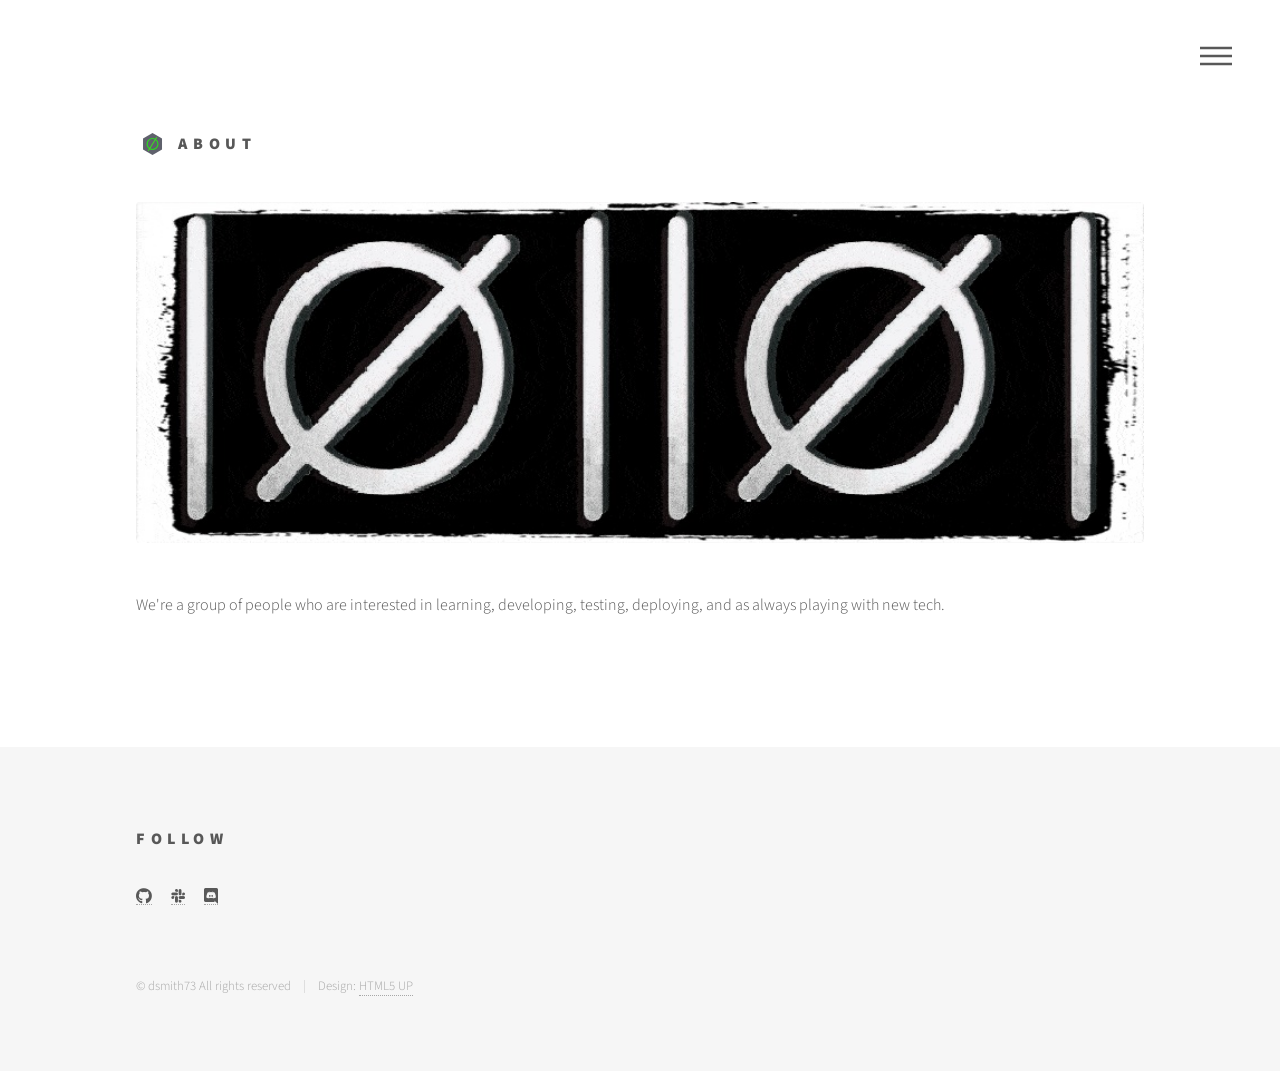
<file: about.html>
<!DOCTYPE HTML>
<!--
	Phantom by HTML5 UP
	html5up.net | @ajlkn
	Free for personal and commercial use under the CCA 3.0 license (html5up.net/license)
-->
<html>
	<head>
		<title>About 101101</title>
		<meta charset="utf-8" />
		<meta name="viewport" content="width=device-width, initial-scale=1, user-scalable=no" />
		<link rel="stylesheet" href="assets/css/main.css" />
		<noscript><link rel="stylesheet" href="assets/css/noscript.css" /></noscript>
	</head>
	<body class="is-preload">
		<!-- Wrapper -->
			<div id="wrapper">

				<!-- Header -->
					<header id="header">
						<div class="inner">

							<!-- Logo -->
								<a href="index.html" class="logo">
									<span class="symbol"><img src="images/nu11.svg" alt="" /></span><span class="title">About</span>
								</a>

							<!-- Nav -->
								<nav>
									<ul>
										<li><a href="#menu">Menu</a></li>
									</ul>
								</nav>

						</div>
					</header>

				<!-- Menu -->
					<nav id="menu">
						<h2>Menu</h2>
						<ul>
							<li><a href="index.html">Home</a></li>
							<!-- 
							<li><a href="generic.html">Ipsum veroeros</a></li>
							<li><a href="generic.html">Tempus etiam</a></li>
							<li><a href="generic.html">Consequat dolor</a></li>
							<li><a href="elements.html">Elements</a></li>
							-->
						</ul>
					</nav>

				<!-- Main -->
					<div id="main">
						<div class="inner">
							<span class="image main"><img src="images/null-banner.jpg" alt="" /></span>
							<p>We're a group of people who are interested in learning, developing, testing, deploying, and as always playing with new tech.</p>
							<p></p>
							<p></p>
						</div>
					</div>

				<!-- Footer -->
				<footer id="footer"> 
						
					<div class="inner">
						<section>
							<h3>Follow</h3>
							<ul class="icons">
								<!-- 
								<li><a href="#" class="icon brands style2 fa-twitter"><span class="label">Twitter</span></a></li>
								<li><a href="#" class="icon brands style2 fa-facebook-f"><span class="label">Facebook</span></a></li>
								<li><a href="#" class="icon brands style2 fa-instagram"><span class="label">Instagram</span></a></li>
								<li><a href="#" class="icon brands style2 fa-dribbble"><span class="label">Dribbble</span></a></li>
								-->
								<li><a href="https://github.com/101101" class="fab fa-github"></a></li>
								<li><a href="https://join.slack.com/t/101101workspace/shared_invite/zt-eyngfj2o-zWnBAo3JXcXSu~nEudvXgQ" class="fab fa-slack" size="5x"></a></li>
								<li><a href="https://discord.gg/RmzVNzx" class="fab fa-discord" size="5x"></a></li>
							</ul>
						</section>
						<ul class="copyright">
							<li>&copy; dsmith73 All rights reserved</li><li>Design: <a href="http://html5up.net">HTML5 UP</a></li>
						</ul>
					</div>
				
				</footer>

			</div>

		<!-- Scripts -->
			<script src="assets/js/jquery.min.js"></script>
			<script src="assets/js/browser.min.js"></script>
			<script src="assets/js/breakpoints.min.js"></script>
			<script src="assets/js/util.js"></script>
			<script src="assets/js/main.js"></script>

	</body>
</html>
</file>
<file: assets/css/noscript.css>
/* Tiles */

	body.is-preload .tiles article {
		-moz-transform: none;
		-webkit-transform: none;
		-ms-transform: none;
		transform: none;
		opacity: 1;
	}
</file>
<file: assets/css/main.css>
@import url(fontawesome-all.min.css);
@import url("https://fonts.googleapis.com/css?family=Source+Sans+Pro:300,700,900");



html, body, div, span, applet, object,
iframe, h1, h2, h3, h4, h5, h6, p, blockquote,
pre, a, abbr, acronym, address, big, cite,
code, del, dfn, em, img, ins, kbd, q, s, samp,
small, strike, strong, sub, sup, tt, var, b,
u, i, center, dl, dt, dd, ol, ul, li, fieldset,
form, label, legend, table, caption, tbody,
tfoot, thead, tr, th, td, article, aside,
canvas, details, embed, figure, figcaption,
footer, header, hgroup, menu, nav, output, ruby,
section, summary, time, mark, audio, video {
	margin: 0;
	padding: 0;
	border: 0;
	font-size: 100%;
	font: inherit;
	vertical-align: baseline;}

article, aside, details, figcaption, figure,
footer, header, hgroup, menu, nav, section {
	display: block;}

body {
	line-height: 1;
}

ol, ul {
	list-style: none;
}

blockquote, q {
	quotes: none;
}

	blockquote:before, blockquote:after, q:before, q:after {
		content: '';
		content: none;
	}

table {
	border-collapse: collapse;
	border-spacing: 0;
}

body {
	-webkit-text-size-adjust: none;
}

mark {
	background-color: transparent;
	color: inherit;
}

input::-moz-focus-inner {
	border: 0;
	padding: 0;
}

input, select, textarea {
	-moz-appearance: none;
	-webkit-appearance: none;
	-ms-appearance: none;
	appearance: none;
}

/* Basic */

	@-ms-viewport {
		width: device-width;
	}

	body {
		-ms-overflow-style: scrollbar;
	}

	@media screen and (max-width: 480px) {

		html, body {
			min-width: 320px;
		}

	}

	html {
		box-sizing: border-box;
	}

	*, *:before, *:after {
		box-sizing: inherit;
	}

	body {
		background: #ffffff;
	}

		body.is-preload *, body.is-preload *:before, body.is-preload *:after {
			-moz-animation: none !important;
			-webkit-animation: none !important;
			-ms-animation: none !important;
			animation: none !important;
			-moz-transition: none !important;
			-webkit-transition: none !important;
			-ms-transition: none !important;
			transition: none !important;
		}

/* Type */

	body, input, select, textarea {
		color: #585858;
		font-family: "Source Sans Pro", Helvetica, sans-serif;
		font-size: 16pt;
		font-weight: 300;
		line-height: 1.75;
	}

		@media screen and (max-width: 1680px) {

			body, input, select, textarea {
				font-size: 14pt;
			}

		}

		@media screen and (max-width: 1280px) {

			body, input, select, textarea {
				font-size: 12pt;
			}

		}

	a {
		-moz-transition: border-bottom-color 0.2s ease, color 0.2s ease;
		-webkit-transition: border-bottom-color 0.2s ease, color 0.2s ease;
		-ms-transition: border-bottom-color 0.2s ease, color 0.2s ease;
		transition: border-bottom-color 0.2s ease, color 0.2s ease;
		text-decoration: none;
		color: #585858;
		border-bottom: dotted 1px rgba(88, 88, 88, 0.5);
	}

		a:hover {
			border-bottom-color: transparent;
			color: #f2849e !important;
		}

	strong, b {
		font-weight: 900;
	}

	em, i {
		font-style: italic;
	}

	p {
		margin: 0 0 2em 0;
	}

	h1 {
		font-size: 2.75em;
		font-weight: 700;
		line-height: 1.3;
		margin: 0 0 1em 0;
		letter-spacing: -0.035em;
	}

		h1 a {
			color: inherit;
		}

		@media screen and (max-width: 736px) {

			h1 {
				font-size: 2em;
				margin: 0 0 1em 0;
			}

		}

		@media screen and (max-width: 360px) {

			h1 {
				font-size: 1.75em;
			}

		}

	h2, h3, h4, h5, h6 {
		font-weight: 900;
		line-height: 1.5;
		margin: 0 0 2em 0;
		text-transform: uppercase;
		letter-spacing: 0.35em;
	}

		h2 a, h3 a, h4 a, h5 a, h6 a {
			color: inherit;
		}

	h2 {
		font-size: 1.1em;
	}

	h3 {
		font-size: 1em;
	}

	h4 {
		font-size: 0.8em;
	}

	h5 {
		font-size: 0.8em;
	}

	h6 {
		font-size: 0.8em;
	}

	@media screen and (max-width: 980px) {

		h1 br, h2 br, h3 br, h4 br, h5 br, h6 br {
			display: none;
		}

	}

	@media screen and (max-width: 736px) {

		h2 {
			font-size: 1em;
		}

		h3 {
			font-size: 0.8em;
		}

	}

	sub {
		font-size: 0.8em;
		position: relative;
		top: 0.5em;
	}

	sup {
		font-size: 0.8em;
		position: relative;
		top: -0.5em;
	}

	blockquote {
		border-left: solid 4px #c9c9c9;
		font-style: italic;
		margin: 0 0 2em 0;
		padding: 0.5em 0 0.5em 2em;
	}

	code {
		background: rgba(144, 144, 144, 0.075);
		border-radius: 4px;
		border: solid 1px #c9c9c9;
		font-family: "Courier New", monospace;
		font-size: 0.9em;
		margin: 0 0.25em;
		padding: 0.25em 0.65em;
	}

	pre {
		-webkit-overflow-scrolling: touch;
		font-family: "Courier New", monospace;
		font-size: 0.9em;
		margin: 0 0 2em 0;
	}

		pre code {
			display: block;
			line-height: 1.75;
			padding: 1em 1.5em;
			overflow-x: auto;
		}

	hr {
		border: 0;
		border-bottom: solid 1px #c9c9c9;
		margin: 2em 0;
	}

		hr.major {
			margin: 3em 0;
		}

	.align-left {
		text-align: left;
	}

	.align-center {
		text-align: center;
	}

	.align-right {
		text-align: right;
	}

/* Row */

	.row {
		display: flex;
		flex-wrap: wrap;
		box-sizing: border-box;
		align-items: stretch;
	}

		.row > * {
			box-sizing: border-box;
		}

		.row.gtr-uniform > * > :last-child {
			margin-bottom: 0;
		}

		.row.aln-left {
			justify-content: flex-start;
		}

		.row.aln-center {
			justify-content: center;
		}

		.row.aln-right {
			justify-content: flex-end;
		}

		.row.aln-top {
			align-items: flex-start;
		}

		.row.aln-middle {
			align-items: center;
		}

		.row.aln-bottom {
			align-items: flex-end;
		}

		.row > .imp {
			order: -1;
		}

		.row > .col-1 {
			width: 8.33333%;
		}

		.row > .off-1 {
			margin-left: 8.33333%;
		}

		.row > .col-2 {
			width: 16.66667%;
		}

		.row > .off-2 {
			margin-left: 16.66667%;
		}

		.row > .col-3 {
			width: 25%;
		}

		.row > .off-3 {
			margin-left: 25%;
		}

		.row > .col-4 {
			width: 33.33333%;
		}

		.row > .off-4 {
			margin-left: 33.33333%;
		}

		.row > .col-5 {
			width: 41.66667%;
		}

		.row > .off-5 {
			margin-left: 41.66667%;
		}

		.row > .col-6 {
			width: 50%;
		}

		.row > .off-6 {
			margin-left: 50%;
		}

		.row > .col-7 {
			width: 58.33333%;
		}

		.row > .off-7 {
			margin-left: 58.33333%;
		}

		.row > .col-8 {
			width: 66.66667%;
		}

		.row > .off-8 {
			margin-left: 66.66667%;
		}

		.row > .col-9 {
			width: 75%;
		}

		.row > .off-9 {
			margin-left: 75%;
		}

		.row > .col-10 {
			width: 83.33333%;
		}

		.row > .off-10 {
			margin-left: 83.33333%;
		}

		.row > .col-11 {
			width: 91.66667%;
		}

		.row > .off-11 {
			margin-left: 91.66667%;
		}

		.row > .col-12 {
			width: 100%;
		}

		.row > .off-12 {
			margin-left: 100%;
		}

		.row.gtr-0 {
			margin-top: 0;
			margin-left: 0em;
		}

			.row.gtr-0 > * {
				padding: 0 0 0 0em;
			}

			.row.gtr-0.gtr-uniform {
				margin-top: 0em;
			}

				.row.gtr-0.gtr-uniform > * {
					padding-top: 0em;
				}

		.row.gtr-25 {
			margin-top: 0;
			margin-left: -0.5em;
		}

			.row.gtr-25 > * {
				padding: 0 0 0 0.5em;
			}

			.row.gtr-25.gtr-uniform {
				margin-top: -0.5em;
			}

				.row.gtr-25.gtr-uniform > * {
					padding-top: 0.5em;
				}

		.row.gtr-50 {
			margin-top: 0;
			margin-left: -1em;
		}

			.row.gtr-50 > * {
				padding: 0 0 0 1em;
			}

			.row.gtr-50.gtr-uniform {
				margin-top: -1em;
			}

				.row.gtr-50.gtr-uniform > * {
					padding-top: 1em;
				}

		.row {
			margin-top: 0;
			margin-left: -2em;
		}

			.row > * {
				padding: 0 0 0 2em;
			}

			.row.gtr-uniform {
				margin-top: -2em;
			}

				.row.gtr-uniform > * {
					padding-top: 2em;
				}

		.row.gtr-150 {
			margin-top: 0;
			margin-left: -3em;
		}

			.row.gtr-150 > * {
				padding: 0 0 0 3em;
			}

			.row.gtr-150.gtr-uniform {
				margin-top: -3em;
			}

				.row.gtr-150.gtr-uniform > * {
					padding-top: 3em;
				}

		.row.gtr-200 {
			margin-top: 0;
			margin-left: -4em;
		}

			.row.gtr-200 > * {
				padding: 0 0 0 4em;
			}

			.row.gtr-200.gtr-uniform {
				margin-top: -4em;
			}

				.row.gtr-200.gtr-uniform > * {
					padding-top: 4em;
				}

		@media screen and (max-width: 1680px) {

			.row {
				display: flex;
				flex-wrap: wrap;
				box-sizing: border-box;
				align-items: stretch;
			}

				.row > * {
					box-sizing: border-box;
				}

				.row.gtr-uniform > * > :last-child {
					margin-bottom: 0;
				}

				.row.aln-left {
					justify-content: flex-start;
				}

				.row.aln-center {
					justify-content: center;
				}

				.row.aln-right {
					justify-content: flex-end;
				}

				.row.aln-top {
					align-items: flex-start;
				}

				.row.aln-middle {
					align-items: center;
				}

				.row.aln-bottom {
					align-items: flex-end;
				}

				.row > .imp-xlarge {
					order: -1;
				}

				.row > .col-1-xlarge {
					width: 8.33333%;
				}

				.row > .off-1-xlarge {
					margin-left: 8.33333%;
				}

				.row > .col-2-xlarge {
					width: 16.66667%;
				}

				.row > .off-2-xlarge {
					margin-left: 16.66667%;
				}

				.row > .col-3-xlarge {
					width: 25%;
				}

				.row > .off-3-xlarge {
					margin-left: 25%;
				}

				.row > .col-4-xlarge {
					width: 33.33333%;
				}

				.row > .off-4-xlarge {
					margin-left: 33.33333%;
				}

				.row > .col-5-xlarge {
					width: 41.66667%;
				}

				.row > .off-5-xlarge {
					margin-left: 41.66667%;
				}

				.row > .col-6-xlarge {
					width: 50%;
				}

				.row > .off-6-xlarge {
					margin-left: 50%;
				}

				.row > .col-7-xlarge {
					width: 58.33333%;
				}

				.row > .off-7-xlarge {
					margin-left: 58.33333%;
				}

				.row > .col-8-xlarge {
					width: 66.66667%;
				}

				.row > .off-8-xlarge {
					margin-left: 66.66667%;
				}

				.row > .col-9-xlarge {
					width: 75%;
				}

				.row > .off-9-xlarge {
					margin-left: 75%;
				}

				.row > .col-10-xlarge {
					width: 83.33333%;
				}

				.row > .off-10-xlarge {
					margin-left: 83.33333%;
				}

				.row > .col-11-xlarge {
					width: 91.66667%;
				}

				.row > .off-11-xlarge {
					margin-left: 91.66667%;
				}

				.row > .col-12-xlarge {
					width: 100%;
				}

				.row > .off-12-xlarge {
					margin-left: 100%;
				}

				.row.gtr-0 {
					margin-top: 0;
					margin-left: 0em;
				}

					.row.gtr-0 > * {
						padding: 0 0 0 0em;
					}

					.row.gtr-0.gtr-uniform {
						margin-top: 0em;
					}

						.row.gtr-0.gtr-uniform > * {
							padding-top: 0em;
						}

				.row.gtr-25 {
					margin-top: 0;
					margin-left: -0.5em;
				}

					.row.gtr-25 > * {
						padding: 0 0 0 0.5em;
					}

					.row.gtr-25.gtr-uniform {
						margin-top: -0.5em;
					}

						.row.gtr-25.gtr-uniform > * {
							padding-top: 0.5em;
						}

				.row.gtr-50 {
					margin-top: 0;
					margin-left: -1em;
				}

					.row.gtr-50 > * {
						padding: 0 0 0 1em;
					}

					.row.gtr-50.gtr-uniform {
						margin-top: -1em;
					}

						.row.gtr-50.gtr-uniform > * {
							padding-top: 1em;
						}

				.row {
					margin-top: 0;
					margin-left: -2em;
				}

					.row > * {
						padding: 0 0 0 2em;
					}

					.row.gtr-uniform {
						margin-top: -2em;
					}

						.row.gtr-uniform > * {
							padding-top: 2em;
						}

				.row.gtr-150 {
					margin-top: 0;
					margin-left: -3em;
				}

					.row.gtr-150 > * {
						padding: 0 0 0 3em;
					}

					.row.gtr-150.gtr-uniform {
						margin-top: -3em;
					}

						.row.gtr-150.gtr-uniform > * {
							padding-top: 3em;
						}

				.row.gtr-200 {
					margin-top: 0;
					margin-left: -4em;
				}

					.row.gtr-200 > * {
						padding: 0 0 0 4em;
					}

					.row.gtr-200.gtr-uniform {
						margin-top: -4em;
					}

						.row.gtr-200.gtr-uniform > * {
							padding-top: 4em;
						}

		}

		@media screen and (max-width: 1280px) {

			.row {
				display: flex;
				flex-wrap: wrap;
				box-sizing: border-box;
				align-items: stretch;
			}

				.row > * {
					box-sizing: border-box;
				}

				.row.gtr-uniform > * > :last-child {
					margin-bottom: 0;
				}

				.row.aln-left {
					justify-content: flex-start;
				}

				.row.aln-center {
					justify-content: center;
				}

				.row.aln-right {
					justify-content: flex-end;
				}

				.row.aln-top {
					align-items: flex-start;
				}

				.row.aln-middle {
					align-items: center;
				}

				.row.aln-bottom {
					align-items: flex-end;
				}

				.row > .imp-large {
					order: -1;
				}

				.row > .col-1-large {
					width: 8.33333%;
				}

				.row > .off-1-large {
					margin-left: 8.33333%;
				}

				.row > .col-2-large {
					width: 16.66667%;
				}

				.row > .off-2-large {
					margin-left: 16.66667%;
				}

				.row > .col-3-large {
					width: 25%;
				}

				.row > .off-3-large {
					margin-left: 25%;
				}

				.row > .col-4-large {
					width: 33.33333%;
				}

				.row > .off-4-large {
					margin-left: 33.33333%;
				}

				.row > .col-5-large {
					width: 41.66667%;
				}

				.row > .off-5-large {
					margin-left: 41.66667%;
				}

				.row > .col-6-large {
					width: 50%;
				}

				.row > .off-6-large {
					margin-left: 50%;
				}

				.row > .col-7-large {
					width: 58.33333%;
				}

				.row > .off-7-large {
					margin-left: 58.33333%;
				}

				.row > .col-8-large {
					width: 66.66667%;
				}

				.row > .off-8-large {
					margin-left: 66.66667%;
				}

				.row > .col-9-large {
					width: 75%;
				}

				.row > .off-9-large {
					margin-left: 75%;
				}

				.row > .col-10-large {
					width: 83.33333%;
				}

				.row > .off-10-large {
					margin-left: 83.33333%;
				}

				.row > .col-11-large {
					width: 91.66667%;
				}

				.row > .off-11-large {
					margin-left: 91.66667%;
				}

				.row > .col-12-large {
					width: 100%;
				}

				.row > .off-12-large {
					margin-left: 100%;
				}

				.row.gtr-0 {
					margin-top: 0;
					margin-left: 0em;
				}

					.row.gtr-0 > * {
						padding: 0 0 0 0em;
					}

					.row.gtr-0.gtr-uniform {
						margin-top: 0em;
					}

						.row.gtr-0.gtr-uniform > * {
							padding-top: 0em;
						}

				.row.gtr-25 {
					margin-top: 0;
					margin-left: -0.5em;
				}

					.row.gtr-25 > * {
						padding: 0 0 0 0.5em;
					}

					.row.gtr-25.gtr-uniform {
						margin-top: -0.5em;
					}

						.row.gtr-25.gtr-uniform > * {
							padding-top: 0.5em;
						}

				.row.gtr-50 {
					margin-top: 0;
					margin-left: -1em;
				}

					.row.gtr-50 > * {
						padding: 0 0 0 1em;
					}

					.row.gtr-50.gtr-uniform {
						margin-top: -1em;
					}

						.row.gtr-50.gtr-uniform > * {
							padding-top: 1em;
						}

				.row {
					margin-top: 0;
					margin-left: -2em;
				}

					.row > * {
						padding: 0 0 0 2em;
					}

					.row.gtr-uniform {
						margin-top: -2em;
					}

						.row.gtr-uniform > * {
							padding-top: 2em;
						}

				.row.gtr-150 {
					margin-top: 0;
					margin-left: -3em;
				}

					.row.gtr-150 > * {
						padding: 0 0 0 3em;
					}

					.row.gtr-150.gtr-uniform {
						margin-top: -3em;
					}

						.row.gtr-150.gtr-uniform > * {
							padding-top: 3em;
						}

				.row.gtr-200 {
					margin-top: 0;
					margin-left: -4em;
				}

					.row.gtr-200 > * {
						padding: 0 0 0 4em;
					}

					.row.gtr-200.gtr-uniform {
						margin-top: -4em;
					}

						.row.gtr-200.gtr-uniform > * {
							padding-top: 4em;
						}

		}

		@media screen and (max-width: 980px) {

			.row {
				display: flex;
				flex-wrap: wrap;
				box-sizing: border-box;
				align-items: stretch;
			}

				.row > * {
					box-sizing: border-box;
				}

				.row.gtr-uniform > * > :last-child {
					margin-bottom: 0;
				}

				.row.aln-left {
					justify-content: flex-start;
				}

				.row.aln-center {
					justify-content: center;
				}

				.row.aln-right {
					justify-content: flex-end;
				}

				.row.aln-top {
					align-items: flex-start;
				}

				.row.aln-middle {
					align-items: center;
				}

				.row.aln-bottom {
					align-items: flex-end;
				}

				.row > .imp-medium {
					order: -1;
				}

				.row > .col-1-medium {
					width: 8.33333%;
				}

				.row > .off-1-medium {
					margin-left: 8.33333%;
				}

				.row > .col-2-medium {
					width: 16.66667%;
				}

				.row > .off-2-medium {
					margin-left: 16.66667%;
				}

				.row > .col-3-medium {
					width: 25%;
				}

				.row > .off-3-medium {
					margin-left: 25%;
				}

				.row > .col-4-medium {
					width: 33.33333%;
				}

				.row > .off-4-medium {
					margin-left: 33.33333%;
				}

				.row > .col-5-medium {
					width: 41.66667%;
				}

				.row > .off-5-medium {
					margin-left: 41.66667%;
				}

				.row > .col-6-medium {
					width: 50%;
				}

				.row > .off-6-medium {
					margin-left: 50%;
				}

				.row > .col-7-medium {
					width: 58.33333%;
				}

				.row > .off-7-medium {
					margin-left: 58.33333%;
				}

				.row > .col-8-medium {
					width: 66.66667%;
				}

				.row > .off-8-medium {
					margin-left: 66.66667%;
				}

				.row > .col-9-medium {
					width: 75%;
				}

				.row > .off-9-medium {
					margin-left: 75%;
				}

				.row > .col-10-medium {
					width: 83.33333%;
				}

				.row > .off-10-medium {
					margin-left: 83.33333%;
				}

				.row > .col-11-medium {
					width: 91.66667%;
				}

				.row > .off-11-medium {
					margin-left: 91.66667%;
				}

				.row > .col-12-medium {
					width: 100%;
				}

				.row > .off-12-medium {
					margin-left: 100%;
				}

				.row.gtr-0 {
					margin-top: 0;
					margin-left: 0em;
				}

					.row.gtr-0 > * {
						padding: 0 0 0 0em;
					}

					.row.gtr-0.gtr-uniform {
						margin-top: 0em;
					}

						.row.gtr-0.gtr-uniform > * {
							padding-top: 0em;
						}

				.row.gtr-25 {
					margin-top: 0;
					margin-left: -0.375em;
				}

					.row.gtr-25 > * {
						padding: 0 0 0 0.375em;
					}

					.row.gtr-25.gtr-uniform {
						margin-top: -0.375em;
					}

						.row.gtr-25.gtr-uniform > * {
							padding-top: 0.375em;
						}

				.row.gtr-50 {
					margin-top: 0;
					margin-left: -0.75em;
				}

					.row.gtr-50 > * {
						padding: 0 0 0 0.75em;
					}

					.row.gtr-50.gtr-uniform {
						margin-top: -0.75em;
					}

						.row.gtr-50.gtr-uniform > * {
							padding-top: 0.75em;
						}

				.row {
					margin-top: 0;
					margin-left: -1.5em;
				}

					.row > * {
						padding: 0 0 0 1.5em;
					}

					.row.gtr-uniform {
						margin-top: -1.5em;
					}

						.row.gtr-uniform > * {
							padding-top: 1.5em;
						}

				.row.gtr-150 {
					margin-top: 0;
					margin-left: -2.25em;
				}

					.row.gtr-150 > * {
						padding: 0 0 0 2.25em;
					}

					.row.gtr-150.gtr-uniform {
						margin-top: -2.25em;
					}

						.row.gtr-150.gtr-uniform > * {
							padding-top: 2.25em;
						}

				.row.gtr-200 {
					margin-top: 0;
					margin-left: -3em;
				}

					.row.gtr-200 > * {
						padding: 0 0 0 3em;
					}

					.row.gtr-200.gtr-uniform {
						margin-top: -3em;
					}

						.row.gtr-200.gtr-uniform > * {
							padding-top: 3em;
						}

		}

		@media screen and (max-width: 736px) {

			.row {
				display: flex;
				flex-wrap: wrap;
				box-sizing: border-box;
				align-items: stretch;
			}

				.row > * {
					box-sizing: border-box;
				}

				.row.gtr-uniform > * > :last-child {
					margin-bottom: 0;
				}

				.row.aln-left {
					justify-content: flex-start;
				}

				.row.aln-center {
					justify-content: center;
				}

				.row.aln-right {
					justify-content: flex-end;
				}

				.row.aln-top {
					align-items: flex-start;
				}

				.row.aln-middle {
					align-items: center;
				}

				.row.aln-bottom {
					align-items: flex-end;
				}

				.row > .imp-small {
					order: -1;
				}

				.row > .col-1-small {
					width: 8.33333%;
				}

				.row > .off-1-small {
					margin-left: 8.33333%;
				}

				.row > .col-2-small {
					width: 16.66667%;
				}

				.row > .off-2-small {
					margin-left: 16.66667%;
				}

				.row > .col-3-small {
					width: 25%;
				}

				.row > .off-3-small {
					margin-left: 25%;
				}

				.row > .col-4-small {
					width: 33.33333%;
				}

				.row > .off-4-small {
					margin-left: 33.33333%;
				}

				.row > .col-5-small {
					width: 41.66667%;
				}

				.row > .off-5-small {
					margin-left: 41.66667%;
				}

				.row > .col-6-small {
					width: 50%;
				}

				.row > .off-6-small {
					margin-left: 50%;
				}

				.row > .col-7-small {
					width: 58.33333%;
				}

				.row > .off-7-small {
					margin-left: 58.33333%;
				}

				.row > .col-8-small {
					width: 66.66667%;
				}

				.row > .off-8-small {
					margin-left: 66.66667%;
				}

				.row > .col-9-small {
					width: 75%;
				}

				.row > .off-9-small {
					margin-left: 75%;
				}

				.row > .col-10-small {
					width: 83.33333%;
				}

				.row > .off-10-small {
					margin-left: 83.33333%;
				}

				.row > .col-11-small {
					width: 91.66667%;
				}

				.row > .off-11-small {
					margin-left: 91.66667%;
				}

				.row > .col-12-small {
					width: 100%;
				}

				.row > .off-12-small {
					margin-left: 100%;
				}

				.row.gtr-0 {
					margin-top: 0;
					margin-left: 0em;
				}

					.row.gtr-0 > * {
						padding: 0 0 0 0em;
					}

					.row.gtr-0.gtr-uniform {
						margin-top: 0em;
					}

						.row.gtr-0.gtr-uniform > * {
							padding-top: 0em;
						}

				.row.gtr-25 {
					margin-top: 0;
					margin-left: -0.25em;
				}

					.row.gtr-25 > * {
						padding: 0 0 0 0.25em;
					}

					.row.gtr-25.gtr-uniform {
						margin-top: -0.25em;
					}

						.row.gtr-25.gtr-uniform > * {
							padding-top: 0.25em;
						}

				.row.gtr-50 {
					margin-top: 0;
					margin-left: -0.5em;
				}

					.row.gtr-50 > * {
						padding: 0 0 0 0.5em;
					}

					.row.gtr-50.gtr-uniform {
						margin-top: -0.5em;
					}

						.row.gtr-50.gtr-uniform > * {
							padding-top: 0.5em;
						}

				.row {
					margin-top: 0;
					margin-left: -1em;
				}

					.row > * {
						padding: 0 0 0 1em;
					}

					.row.gtr-uniform {
						margin-top: -1em;
					}

						.row.gtr-uniform > * {
							padding-top: 1em;
						}

				.row.gtr-150 {
					margin-top: 0;
					margin-left: -1.5em;
				}

					.row.gtr-150 > * {
						padding: 0 0 0 1.5em;
					}

					.row.gtr-150.gtr-uniform {
						margin-top: -1.5em;
					}

						.row.gtr-150.gtr-uniform > * {
							padding-top: 1.5em;
						}

				.row.gtr-200 {
					margin-top: 0;
					margin-left: -2em;
				}

					.row.gtr-200 > * {
						padding: 0 0 0 2em;
					}

					.row.gtr-200.gtr-uniform {
						margin-top: -2em;
					}

						.row.gtr-200.gtr-uniform > * {
							padding-top: 2em;
						}

		}

		@media screen and (max-width: 480px) {

			.row {
				display: flex;
				flex-wrap: wrap;
				box-sizing: border-box;
				align-items: stretch;
			}

				.row > * {
					box-sizing: border-box;
				}

				.row.gtr-uniform > * > :last-child {
					margin-bottom: 0;
				}

				.row.aln-left {
					justify-content: flex-start;
				}

				.row.aln-center {
					justify-content: center;
				}

				.row.aln-right {
					justify-content: flex-end;
				}

				.row.aln-top {
					align-items: flex-start;
				}

				.row.aln-middle {
					align-items: center;
				}

				.row.aln-bottom {
					align-items: flex-end;
				}

				.row > .imp-xsmall {
					order: -1;
				}

				.row > .col-1-xsmall {
					width: 8.33333%;
				}

				.row > .off-1-xsmall {
					margin-left: 8.33333%;
				}

				.row > .col-2-xsmall {
					width: 16.66667%;
				}

				.row > .off-2-xsmall {
					margin-left: 16.66667%;
				}

				.row > .col-3-xsmall {
					width: 25%;
				}

				.row > .off-3-xsmall {
					margin-left: 25%;
				}

				.row > .col-4-xsmall {
					width: 33.33333%;
				}

				.row > .off-4-xsmall {
					margin-left: 33.33333%;
				}

				.row > .col-5-xsmall {
					width: 41.66667%;
				}

				.row > .off-5-xsmall {
					margin-left: 41.66667%;
				}

				.row > .col-6-xsmall {
					width: 50%;
				}

				.row > .off-6-xsmall {
					margin-left: 50%;
				}

				.row > .col-7-xsmall {
					width: 58.33333%;
				}

				.row > .off-7-xsmall {
					margin-left: 58.33333%;
				}

				.row > .col-8-xsmall {
					width: 66.66667%;
				}

				.row > .off-8-xsmall {
					margin-left: 66.66667%;
				}

				.row > .col-9-xsmall {
					width: 75%;
				}

				.row > .off-9-xsmall {
					margin-left: 75%;
				}

				.row > .col-10-xsmall {
					width: 83.33333%;
				}

				.row > .off-10-xsmall {
					margin-left: 83.33333%;
				}

				.row > .col-11-xsmall {
					width: 91.66667%;
				}

				.row > .off-11-xsmall {
					margin-left: 91.66667%;
				}

				.row > .col-12-xsmall {
					width: 100%;
				}

				.row > .off-12-xsmall {
					margin-left: 100%;
				}

				.row.gtr-0 {
					margin-top: 0;
					margin-left: 0em;
				}

					.row.gtr-0 > * {
						padding: 0 0 0 0em;
					}

					.row.gtr-0.gtr-uniform {
						margin-top: 0em;
					}

						.row.gtr-0.gtr-uniform > * {
							padding-top: 0em;
						}

				.row.gtr-25 {
					margin-top: 0;
					margin-left: -0.25em;
				}

					.row.gtr-25 > * {
						padding: 0 0 0 0.25em;
					}

					.row.gtr-25.gtr-uniform {
						margin-top: -0.25em;
					}

						.row.gtr-25.gtr-uniform > * {
							padding-top: 0.25em;
						}

				.row.gtr-50 {
					margin-top: 0;
					margin-left: -0.5em;
				}

					.row.gtr-50 > * {
						padding: 0 0 0 0.5em;
					}

					.row.gtr-50.gtr-uniform {
						margin-top: -0.5em;
					}

						.row.gtr-50.gtr-uniform > * {
							padding-top: 0.5em;
						}

				.row {
					margin-top: 0;
					margin-left: -1em;
				}

					.row > * {
						padding: 0 0 0 1em;
					}

					.row.gtr-uniform {
						margin-top: -1em;
					}

						.row.gtr-uniform > * {
							padding-top: 1em;
						}

				.row.gtr-150 {
					margin-top: 0;
					margin-left: -1.5em;
				}

					.row.gtr-150 > * {
						padding: 0 0 0 1.5em;
					}

					.row.gtr-150.gtr-uniform {
						margin-top: -1.5em;
					}

						.row.gtr-150.gtr-uniform > * {
							padding-top: 1.5em;
						}

				.row.gtr-200 {
					margin-top: 0;
					margin-left: -2em;
				}

					.row.gtr-200 > * {
						padding: 0 0 0 2em;
					}

					.row.gtr-200.gtr-uniform {
						margin-top: -2em;
					}

						.row.gtr-200.gtr-uniform > * {
							padding-top: 2em;
						}

		}

/* Section/Article */

	section.special, article.special {
		text-align: center;
	}

	header p {
		margin-top: -1em;
	}

	@media screen and (max-width: 736px) {

		header p {
			margin-top: 0;
		}

	}

/* Icon */

	.icon {
		text-decoration: none;
		border-bottom: none;
		position: relative;
	}

		.icon:before {
			-moz-osx-font-smoothing: grayscale;
			-webkit-font-smoothing: antialiased;
			display: inline-block;
			font-style: normal;
			font-variant: normal;
			text-rendering: auto;
			line-height: 1;
			text-transform: none !important;
			font-family: 'Font Awesome 5 Free';
			font-weight: 400;
		}

		.icon > .label {
			display: none;
		}

		.icon:before {
			line-height: inherit;
		}

		.icon.solid:before {
			font-weight: 900;
		}

		.icon.brands:before {
			font-family: 'Font Awesome 5 Brands';
		}

		.icon.style2 {
			-moz-transition: background-color 0.2s ease-in-out, color 0.2s ease-in-out, border-color 0.2s ease-in-out;
			-webkit-transition: background-color 0.2s ease-in-out, color 0.2s ease-in-out, border-color 0.2s ease-in-out;
			-ms-transition: background-color 0.2s ease-in-out, color 0.2s ease-in-out, border-color 0.2s ease-in-out;
			transition: background-color 0.2s ease-in-out, color 0.2s ease-in-out, border-color 0.2s ease-in-out;
			background-color: transparent;
			border: solid 1px #c9c9c9;
			border-radius: 4px;
			width: 2.65em;
			height: 2.65em;
			display: inline-block;
			text-align: center;
			line-height: 2.65em;
			color: inherit;
		}

			.icon.style2:before {
				font-size: 1.1em;
			}

			.icon.style2:hover {
				color: #f2849e;
				border-color: #f2849e;
			}

			.icon.style2:active {
				background-color: rgba(242, 132, 158, 0.1);
			}

/* List */

	ol {
		list-style: decimal;
		margin: 0 0 2em 0;
		padding-left: 1.25em;
	}

		ol li {
			padding-left: 0.25em;
		}

	ul {
		list-style: disc;
		margin: 0 0 2em 0;
		padding-left: 1em;
	}

		ul li {
			padding-left: 0.5em;
		}

		ul.alt {
			list-style: none;
			padding-left: 0;
		}

			ul.alt li {
				border-top: solid 1px #c9c9c9;
				padding: 0.5em 0;
			}

				ul.alt li:first-child {
					border-top: 0;
					padding-top: 0;
				}

	dl {
		margin: 0 0 2em 0;
	}

		dl dt {
			display: block;
			font-weight: 900;
			margin: 0 0 1em 0;
		}

		dl dd {
			margin-left: 2em;
		}

/* Actions */

	ul.actions {
		display: -moz-flex;
		display: -webkit-flex;
		display: -ms-flex;
		display: flex;
		cursor: default;
		list-style: none;
		margin-left: -1em;
		padding-left: 0;
	}

		ul.actions li {
			padding: 0 0 0 1em;
			vertical-align: middle;
		}

		ul.actions.special {
			-moz-justify-content: center;
			-webkit-justify-content: center;
			-ms-justify-content: center;
			justify-content: center;
			width: 100%;
			margin-left: 0;
		}

			ul.actions.special li:first-child {
				padding-left: 0;
			}

		ul.actions.stacked {
			-moz-flex-direction: column;
			-webkit-flex-direction: column;
			-ms-flex-direction: column;
			flex-direction: column;
			margin-left: 0;
		}

			ul.actions.stacked li {
				padding: 1.3em 0 0 0;
			}

				ul.actions.stacked li:first-child {
					padding-top: 0;
				}

		ul.actions.fit {
			width: calc(100% + 1em);
		}

			ul.actions.fit li {
				-moz-flex-grow: 1;
				-webkit-flex-grow: 1;
				-ms-flex-grow: 1;
				flex-grow: 1;
				-moz-flex-shrink: 1;
				-webkit-flex-shrink: 1;
				-ms-flex-shrink: 1;
				flex-shrink: 1;
				width: 100%;
			}

				ul.actions.fit li > * {
					width: 100%;
				}

			ul.actions.fit.stacked {
				width: 100%;
			}

		@media screen and (max-width: 480px) {

			ul.actions:not(.fixed) {
				-moz-flex-direction: column;
				-webkit-flex-direction: column;
				-ms-flex-direction: column;
				flex-direction: column;
				margin-left: 0;
				width: 100% !important;
			}

				ul.actions:not(.fixed) li {
					-moz-flex-grow: 1;
					-webkit-flex-grow: 1;
					-ms-flex-grow: 1;
					flex-grow: 1;
					-moz-flex-shrink: 1;
					-webkit-flex-shrink: 1;
					-ms-flex-shrink: 1;
					flex-shrink: 1;
					padding: 1em 0 0 0;
					text-align: center;
					width: 100%;
				}

					ul.actions:not(.fixed) li > * {
						width: 100%;
					}

					ul.actions:not(.fixed) li:first-child {
						padding-top: 0;
					}

					ul.actions:not(.fixed) li input[type="submit"],
					ul.actions:not(.fixed) li input[type="reset"],
					ul.actions:not(.fixed) li input[type="button"],
					ul.actions:not(.fixed) li button,
					ul.actions:not(.fixed) li .button {
						width: 100%;
					}

						ul.actions:not(.fixed) li input[type="submit"].icon:before,
						ul.actions:not(.fixed) li input[type="reset"].icon:before,
						ul.actions:not(.fixed) li input[type="button"].icon:before,
						ul.actions:not(.fixed) li button.icon:before,
						ul.actions:not(.fixed) li .button.icon:before {
							margin-left: -0.5rem;
						}

		}

/* Icons */

	ul.icons {
		cursor: default;
		list-style: none;
		padding-left: 0;
		margin: -1em 0 2em -1em;
	}

		ul.icons li {
			display: inline-block;
			padding: 1em 0 0 1em;
		}

/* Form */

	form {
		margin: 0 0 2em 0;
		overflow-x: hidden;
	}

		form > :last-child {
			margin-bottom: 0;
		}

		form > .fields {
			display: -moz-flex;
			display: -webkit-flex;
			display: -ms-flex;
			display: flex;
			-moz-flex-wrap: wrap;
			-webkit-flex-wrap: wrap;
			-ms-flex-wrap: wrap;
			flex-wrap: wrap;
			width: calc(100% + 3em);
			margin: -1.5em 0 2em -1.5em;
		}

			form > .fields > .field {
				-moz-flex-grow: 0;
				-webkit-flex-grow: 0;
				-ms-flex-grow: 0;
				flex-grow: 0;
				-moz-flex-shrink: 0;
				-webkit-flex-shrink: 0;
				-ms-flex-shrink: 0;
				flex-shrink: 0;
				padding: 1.5em 0 0 1.5em;
				width: calc(100% - 1.5em);
			}

				form > .fields > .field.half {
					width: calc(50% - 0.75em);
				}

				form > .fields > .field.third {
					width: calc(100%/3 - 0.5em);
				}

				form > .fields > .field.quarter {
					width: calc(25% - 0.375em);
				}

		@media screen and (max-width: 480px) {

			form > .fields {
				width: calc(100% + 3em);
				margin: -1.5em 0 2em -1.5em;
			}

				form > .fields > .field {
					padding: 1.5em 0 0 1.5em;
					width: calc(100% - 1.5em);
				}

					form > .fields > .field.half {
						width: calc(100% - 1.5em);
					}

					form > .fields > .field.third {
						width: calc(100% - 1.5em);
					}

					form > .fields > .field.quarter {
						width: calc(100% - 1.5em);
					}

		}

	label {
		display: block;
		font-size: 0.9em;
		font-weight: 900;
		margin: 0 0 1em 0;
	}

	input[type="text"],
	input[type="password"],
	input[type="email"],
	input[type="tel"],
	select,
	textarea {
		-moz-appearance: none;
		-webkit-appearance: none;
		-ms-appearance: none;
		appearance: none;
		background-color: transparent;
		border: none;
		border-radius: 0;
		border-bottom: solid 1px #c9c9c9;
		color: inherit;
		display: block;
		outline: 0;
		padding: 0;
		text-decoration: none;
		width: 100%;
	}

		input[type="text"]:invalid,
		input[type="password"]:invalid,
		input[type="email"]:invalid,
		input[type="tel"]:invalid,
		select:invalid,
		textarea:invalid {
			box-shadow: none;
		}

		input[type="text"]:focus,
		input[type="password"]:focus,
		input[type="email"]:focus,
		input[type="tel"]:focus,
		select:focus,
		textarea:focus {
			border-bottom-color: #f2849e;
			box-shadow: inset 0 -1px 0 0 #f2849e;
		}

	select {
		background-image: url("data:image/svg+xml;charset=utf8,%3Csvg xmlns='http://www.w3.org/2000/svg' width='40' height='40' preserveAspectRatio='none' viewBox='0 0 40 40'%3E%3Cpath d='M9.4,12.3l10.4,10.4l10.4-10.4c0.2-0.2,0.5-0.4,0.9-0.4c0.3,0,0.6,0.1,0.9,0.4l3.3,3.3c0.2,0.2,0.4,0.5,0.4,0.9 c0,0.4-0.1,0.6-0.4,0.9L20.7,31.9c-0.2,0.2-0.5,0.4-0.9,0.4c-0.3,0-0.6-0.1-0.9-0.4L4.3,17.3c-0.2-0.2-0.4-0.5-0.4-0.9 c0-0.4,0.1-0.6,0.4-0.9l3.3-3.3c0.2-0.2,0.5-0.4,0.9-0.4S9.1,12.1,9.4,12.3z' fill='%23c9c9c9' /%3E%3C/svg%3E");
		background-size: 1.25rem;
		background-repeat: no-repeat;
		background-position: calc(100% - 1rem) center;
		height: 3em;
		padding-right: 3em;
		text-overflow: ellipsis;
	}

		select option {
			background: #ffffff;
		}

		select:focus::-ms-value {
			background-color: transparent;
		}

		select::-ms-expand {
			display: none;
		}

	input[type="text"],
	input[type="password"],
	input[type="email"],
	select {
		height: 3em;
	}

	textarea {
		padding: 0;
		min-height: 3.75em;
	}

	input[type="checkbox"],
	input[type="radio"] {
		-moz-appearance: none;
		-webkit-appearance: none;
		-ms-appearance: none;
		appearance: none;
		display: block;
		float: left;
		margin-right: -2em;
		opacity: 0;
		width: 1em;
		z-index: -1;
	}

		input[type="checkbox"] + label,
		input[type="radio"] + label {
			text-decoration: none;
			color: #585858;
			cursor: pointer;
			display: inline-block;
			font-size: 1em;
			font-weight: 300;
			padding-left: 2.55em;
			padding-right: 0.75em;
			position: relative;
		}

			input[type="checkbox"] + label:before,
			input[type="radio"] + label:before {
				-moz-osx-font-smoothing: grayscale;
				-webkit-font-smoothing: antialiased;
				display: inline-block;
				font-style: normal;
				font-variant: normal;
				text-rendering: auto;
				line-height: 1;
				text-transform: none !important;
				font-family: 'Font Awesome 5 Free';
				font-weight: 900;
			}

			input[type="checkbox"] + label:before,
			input[type="radio"] + label:before {
				border-radius: 4px;
				border: solid 1px #c9c9c9;
				content: '';
				display: inline-block;
				font-size: 0.8em;
				height: 2.25em;
				left: 0;
				line-height: 2.25em;
				position: absolute;
				text-align: center;
				top: 0;
				width: 2.25em;
			}

		input[type="checkbox"]:checked + label:before,
		input[type="radio"]:checked + label:before {
			background: #585858;
			border-color: #585858;
			color: #ffffff;
			content: '\f00c';
		}

		input[type="checkbox"]:focus + label:before,
		input[type="radio"]:focus + label:before {
			border-color: #f2849e;
			box-shadow: 0 0 0 1px #f2849e;
		}

	input[type="checkbox"] + label:before {
		border-radius: 4px;
	}

	input[type="radio"] + label:before {
		border-radius: 100%;
	}

/* Box */

	.box {
		border-radius: 4px;
		border: solid 1px #c9c9c9;
		margin-bottom: 2em;
		padding: 1.5em;
	}

		.box > :last-child,
		.box > :last-child > :last-child,
		.box > :last-child > :last-child > :last-child {
			margin-bottom: 0;
		}

		.box.alt {
			border: 0;
			border-radius: 0;
			padding: 0;
		}

/* Image */

	.image {
		border-radius: 4px;
		border: 0;
		display: inline-block;
		position: relative;
	}

		.image img {
			border-radius: 4px;
			display: block;
		}

		.image.left, .image.right {
			max-width: 40%;
		}

			.image.left img, .image.right img {
				width: 100%;
			}

		.image.left {
			float: left;
			padding: 0 1.5em 1em 0;
			top: 0.25em;
		}

		.image.right {
			float: right;
			padding: 0 0 1em 1.5em;
			top: 0.25em;
		}

		.image.fit {
			display: block;
			margin: 0 0 2em 0;
			width: 100%;
		}

			.image.fit img {
				width: 100%;
			}

		.image.main {
			display: block;
			margin: 0 0 3em 0;
			width: 100%;
		}

			.image.main img {
				width: 100%;
			}

			@media screen and (max-width: 736px) {

				.image.main {
					margin: 0 0 2em 0;
				}

			}

/* Table */

	.table-wrapper {
		-webkit-overflow-scrolling: touch;
		overflow-x: auto;
	}

	table {
		margin: 0 0 2em 0;
		width: 100%;
	}

		table tbody tr {
			border: solid 1px #c9c9c9;
			border-left: 0;
			border-right: 0;
		}

			table tbody tr:nth-child(2n + 1) {
				background-color: rgba(144, 144, 144, 0.075);
			}

		table td {
			padding: 0.75em 0.75em;
		}

		table th {
			font-size: 0.9em;
			font-weight: 900;
			padding: 0 0.75em 0.75em 0.75em;
			text-align: left;
		}

		table thead {
			border-bottom: solid 2px #c9c9c9;
		}

		table tfoot {
			border-top: solid 2px #c9c9c9;
		}

		table.alt {
			border-collapse: separate;
		}

			table.alt tbody tr td {
				border: solid 1px #c9c9c9;
				border-left-width: 0;
				border-top-width: 0;
			}

				table.alt tbody tr td:first-child {
					border-left-width: 1px;
				}

			table.alt tbody tr:first-child td {
				border-top-width: 1px;
			}

			table.alt thead {
				border-bottom: 0;
			}

			table.alt tfoot {
				border-top: 0;
			}

/* Button */

	input[type="submit"],
	input[type="reset"],
	input[type="button"],
	button,
	.button {
		-moz-appearance: none;
		-webkit-appearance: none;
		-ms-appearance: none;
		appearance: none;
		-moz-transition: background-color 0.2s ease-in-out, color 0.2s ease-in-out, box-shadow 0.2s ease-in-out;
		-webkit-transition: background-color 0.2s ease-in-out, color 0.2s ease-in-out, box-shadow 0.2s ease-in-out;
		-ms-transition: background-color 0.2s ease-in-out, color 0.2s ease-in-out, box-shadow 0.2s ease-in-out;
		transition: background-color 0.2s ease-in-out, color 0.2s ease-in-out, box-shadow 0.2s ease-in-out;
		background-color: transparent;
		border-radius: 4px;
		border: 0;
		box-shadow: inset 0 0 0 2px #585858;
		color: #585858 !important;
		cursor: pointer;
		display: inline-block;
		font-size: 0.8em;
		font-weight: 900;
		height: 3.5em;
		letter-spacing: 0.35em;
		line-height: 3.45em;
		overflow: hidden;
		padding: 0 1.25em 0 1.6em;
		text-align: center;
		text-decoration: none;
		text-overflow: ellipsis;
		text-transform: uppercase;
		white-space: nowrap;
	}

		input[type="submit"].icon:before,
		input[type="reset"].icon:before,
		input[type="button"].icon:before,
		button.icon:before,
		.button.icon:before {
			margin-right: 0.5em;
		}

		input[type="submit"].fit,
		input[type="reset"].fit,
		input[type="button"].fit,
		button.fit,
		.button.fit {
			width: 100%;
		}

		input[type="submit"]:hover,
		input[type="reset"]:hover,
		input[type="button"]:hover,
		button:hover,
		.button:hover {
			color: #f2849e !important;
			box-shadow: inset 0 0 0 2px #f2849e;
		}

		input[type="submit"]:active,
		input[type="reset"]:active,
		input[type="button"]:active,
		button:active,
		.button:active {
			background-color: rgba(242, 132, 158, 0.1);
		}

		input[type="submit"].small,
		input[type="reset"].small,
		input[type="button"].small,
		button.small,
		.button.small {
			font-size: 0.6em;
		}

		input[type="submit"].large,
		input[type="reset"].large,
		input[type="button"].large,
		button.large,
		.button.large {
			font-size: 1em;
		}

		input[type="submit"].primary,
		input[type="reset"].primary,
		input[type="button"].primary,
		button.primary,
		.button.primary {
			box-shadow: none;
			background-color: #585858;
			color: #ffffff !important;
		}

			input[type="submit"].primary:hover,
			input[type="reset"].primary:hover,
			input[type="button"].primary:hover,
			button.primary:hover,
			.button.primary:hover {
				background-color: #f2849e;
			}

			input[type="submit"].primary:active,
			input[type="reset"].primary:active,
			input[type="button"].primary:active,
			button.primary:active,
			.button.primary:active {
				background-color: #ee5f81;
			}

		input[type="submit"].disabled, input[type="submit"]:disabled,
		input[type="reset"].disabled,
		input[type="reset"]:disabled,
		input[type="button"].disabled,
		input[type="button"]:disabled,
		button.disabled,
		button:disabled,
		.button.disabled,
		.button:disabled {
			pointer-events: none;
			opacity: 0.25;
		}

/* Tiles */

	.tiles {
		display: -moz-flex;
		display: -webkit-flex;
		display: -ms-flex;
		display: flex;
		-moz-flex-wrap: wrap;
		-webkit-flex-wrap: wrap;
		-ms-flex-wrap: wrap;
		flex-wrap: wrap;
		postiion: relative;
		margin: -2.5em 0 0 -2.5em;
	}

		.tiles article {
			-moz-transition: -moz-transform 0.5s ease, opacity 0.5s ease;
			-webkit-transition: -webkit-transform 0.5s ease, opacity 0.5s ease;
			-ms-transition: -ms-transform 0.5s ease, opacity 0.5s ease;
			transition: transform 0.5s ease, opacity 0.5s ease;
			position: relative;
			width: calc(33.33333% - 2.5em);
			margin: 2.5em 0 0 2.5em;
		}

			.tiles article > .image {
				-moz-transition: -moz-transform 0.5s ease;
				-webkit-transition: -webkit-transform 0.5s ease;
				-ms-transition: -ms-transform 0.5s ease;
				transition: transform 0.5s ease;
				position: relative;
				display: block;
				width: 100%;
				border-radius: 4px;
				overflow: hidden;
			}

				.tiles article > .image img {
					display: block;
					width: 100%;
				}

				.tiles article > .image:before {
					pointer-events: none;
					-moz-transition: background-color 0.5s ease, opacity 0.5s ease;
					-webkit-transition: background-color 0.5s ease, opacity 0.5s ease;
					-ms-transition: background-color 0.5s ease, opacity 0.5s ease;
					transition: background-color 0.5s ease, opacity 0.5s ease;
					content: '';
					display: block;
					position: absolute;
					top: 0;
					left: 0;
					width: 100%;
					height: 100%;
					opacity: 1.0;
					z-index: 1;
					opacity: 0.8;
				}

				.tiles article > .image:after {
					pointer-events: none;
					-moz-transition: opacity 0.5s ease;
					-webkit-transition: opacity 0.5s ease;
					-ms-transition: opacity 0.5s ease;
					transition: opacity 0.5s ease;
					content: '';
					display: block;
					position: absolute;
					top: 0;
					left: 0;
					width: 100%;
					height: 100%;
					background-image: url("data:image/svg+xml;charset=utf8,%3Csvg xmlns='http://www.w3.org/2000/svg' width='100' height='100' viewBox='0 0 100 100' preserveAspectRatio='none'%3E%3Cstyle%3Eline %7B stroke-width: 0.25px%3B stroke: %23ffffff%3B %7D%3C/style%3E%3Cline x1='0' y1='0' x2='100' y2='100' /%3E%3Cline x1='100' y1='0' x2='0' y2='100' /%3E%3C/svg%3E");
					background-position: center;
					background-repeat: no-repeat;
					background-size: 100% 100%;
					opacity: 0.25;
					z-index: 2;
				}

			.tiles article > a {
				display: -moz-flex;
				display: -webkit-flex;
				display: -ms-flex;
				display: flex;
				-moz-flex-direction: column;
				-webkit-flex-direction: column;
				-ms-flex-direction: column;
				flex-direction: column;
				-moz-align-items: center;
				-webkit-align-items: center;
				-ms-align-items: center;
				align-items: center;
				-moz-justify-content: center;
				-webkit-justify-content: center;
				-ms-justify-content: center;
				justify-content: center;
				-moz-transition: background-color 0.5s ease, -moz-transform 0.5s ease;
				-webkit-transition: background-color 0.5s ease, -webkit-transform 0.5s ease;
				-ms-transition: background-color 0.5s ease, -ms-transform 0.5s ease;
				transition: background-color 0.5s ease, transform 0.5s ease;
				position: absolute;
				top: 0;
				left: 0;
				width: 100%;
				height: 100%;
				padding: 1em;
				border-radius: 4px;
				border-bottom: 0;
				color: #ffffff;
				text-align: center;
				text-decoration: none;
				z-index: 3;
			}

				.tiles article > a > :last-child {
					margin: 0;
				}

				.tiles article > a:hover {
					color: #ffffff !important;
				}

				.tiles article > a h2 {
					margin: 0;
				}

				.tiles article > a .content {
					-moz-transition: max-height 0.5s ease, opacity 0.5s ease;
					-webkit-transition: max-height 0.5s ease, opacity 0.5s ease;
					-ms-transition: max-height 0.5s ease, opacity 0.5s ease;
					transition: max-height 0.5s ease, opacity 0.5s ease;
					width: 100%;
					max-height: 0;
					line-height: 1.5;
					margin-top: 0.35em;
					opacity: 0;
				}

					.tiles article > a .content > :last-child {
						margin-bottom: 0;
					}

			.tiles article.style1 > .image:before {
				background-color: #f2849e;
			}

			.tiles article.style2 > .image:before {
				background-color: #7ecaf6;
			}

			.tiles article.style3 > .image:before {
				background-color: #7bd0c1;
			}

			.tiles article.style4 > .image:before {
				background-color: #c75b9b;
			}

			.tiles article.style5 > .image:before {
				background-color: #ae85ca;
			}

			.tiles article.style6 > .image:before {
				background-color: #8499e7;
			}

			body:not(.is-touch) .tiles article:hover > .image {
				-moz-transform: scale(1.1);
				-webkit-transform: scale(1.1);
				-ms-transform: scale(1.1);
				transform: scale(1.1);
			}

				body:not(.is-touch) .tiles article:hover > .image:before {
					background-color: #333333;
					opacity: 0.35;
				}

				body:not(.is-touch) .tiles article:hover > .image:after {
					opacity: 0;
				}

			body:not(.is-touch) .tiles article:hover .content {
				max-height: 15em;
				opacity: 1;
			}

		* + .tiles {
			margin-top: 2em;
		}

		body.is-preload .tiles article {
			-moz-transform: scale(0.9);
			-webkit-transform: scale(0.9);
			-ms-transform: scale(0.9);
			transform: scale(0.9);
			opacity: 0;
		}

		body.is-touch .tiles article .content {
			max-height: 15em;
			opacity: 1;
		}

		@media screen and (max-width: 1280px) {

			.tiles {
				margin: -1.25em 0 0 -1.25em;
			}

				.tiles article {
					width: calc(33.33333% - 1.25em);
					margin: 1.25em 0 0 1.25em;
				}

		}

		@media screen and (max-width: 980px) {

			.tiles {
				margin: -2.5em 0 0 -2.5em;
			}

				.tiles article {
					width: calc(50% - 2.5em);
					margin: 2.5em 0 0 2.5em;
				}

		}

		@media screen and (max-width: 736px) {

			.tiles {
				margin: -1.25em 0 0 -1.25em;
			}

				.tiles article {
					width: calc(50% - 1.25em);
					margin: 1.25em 0 0 1.25em;
				}

					.tiles article:hover > .image {
						-moz-transform: scale(1.0);
						-webkit-transform: scale(1.0);
						-ms-transform: scale(1.0);
						transform: scale(1.0);
					}

		}

		@media screen and (max-width: 480px) {

			.tiles {
				margin: 0;
			}

				.tiles article {
					width: 100%;
					margin: 1.25em 0 0 0;
				}

		}

/* Header */

	#header {
		padding: 8em 0 0.1em 0 ;
	}

		#header .logo {
			display: block;
			border-bottom: 0;
			color: inherit;
			font-weight: 900;
			letter-spacing: 0.35em;
			margin: 0 0 2.5em 0;
			text-decoration: none;
			text-transform: uppercase;
			display: inline-block;
		}

			#header .logo > * {
				display: inline-block;
				vertical-align: middle;
			}

			#header .logo .symbol {
				margin-right: 0.65em;
			}

				#header .logo .symbol img {
					display: block;
					width: 2em;
					height: 2em;
				}

		#header nav {
			position: fixed;
			right: 2em;
			top: 2em;
			z-index: 10000;
		}

			#header nav ul {
				display: -moz-flex;
				display: -webkit-flex;
				display: -ms-flex;
				display: flex;
				-moz-align-items: center;
				-webkit-align-items: center;
				-ms-align-items: center;
				align-items: center;
				list-style: none;
				margin: 0;
				padding: 0;
			}

				#header nav ul li {
					display: block;
					padding: 0;
				}

					#header nav ul li a {
						display: block;
						position: relative;
						height: 3em;
						line-height: 3em;
						padding: 0 1.5em;
						background-color: rgba(255, 255, 255, 0.5);
						border-radius: 4px;
						border: 0;
						font-size: 0.8em;
						font-weight: 900;
						letter-spacing: 0.35em;
						text-transform: uppercase;
					}

					#header nav ul li a[href="#menu"] {
						-webkit-tap-highlight-color: transparent;
						width: 4em;
						text-indent: 4em;
						font-size: 1em;
						overflow: hidden;
						padding: 0;
						white-space: nowrap;
					}

						#header nav ul li a[href="#menu"]:before, #header nav ul li a[href="#menu"]:after {
							-moz-transition: opacity 0.2s ease;
							-webkit-transition: opacity 0.2s ease;
							-ms-transition: opacity 0.2s ease;
							transition: opacity 0.2s ease;
							content: '';
							display: block;
							position: absolute;
							top: 0;
							left: 0;
							width: 100%;
							height: 100%;
							background-position: center;
							background-repeat: no-repeat;
							background-size: 2em 2em;
						}

						#header nav ul li a[href="#menu"]:before {
							background-image: url("data:image/svg+xml;charset=utf8,%3Csvg xmlns='http://www.w3.org/2000/svg' width='100' height='100' viewBox='0 0 100 100' preserveAspectRatio='none'%3E%3Cstyle%3Eline %7B stroke-width: 8px%3B stroke: %23f2849e%3B %7D%3C/style%3E%3Cline x1='0' y1='25' x2='100' y2='25' /%3E%3Cline x1='0' y1='50' x2='100' y2='50' /%3E%3Cline x1='0' y1='75' x2='100' y2='75' /%3E%3C/svg%3E");
							opacity: 0;
						}

						#header nav ul li a[href="#menu"]:after {
							background-image: url("data:image/svg+xml;charset=utf8,%3Csvg xmlns='http://www.w3.org/2000/svg' width='100' height='100' viewBox='0 0 100 100' preserveAspectRatio='none'%3E%3Cstyle%3Eline %7B stroke-width: 8px%3B stroke: %23585858%3B %7D%3C/style%3E%3Cline x1='0' y1='25' x2='100' y2='25' /%3E%3Cline x1='0' y1='50' x2='100' y2='50' /%3E%3Cline x1='0' y1='75' x2='100' y2='75' /%3E%3C/svg%3E");
							opacity: 1;
						}

						#header nav ul li a[href="#menu"]:hover:before {
							opacity: 1;
						}

						#header nav ul li a[href="#menu"]:hover:after {
							opacity: 0;
						}

		@media screen and (max-width: 736px) {

			#header {
				padding: 4em 0 0.1em 0 ;
			}

				#header nav {
					right: 0.5em;
					top: 0.5em;
				}

					#header nav ul li a[href="#menu"]:before, #header nav ul li a[href="#menu"]:after {
						background-size: 1.5em 1.5em;
					}

		}

/* Menu */

	#wrapper {
		-moz-transition: opacity 0.45s ease;
		-webkit-transition: opacity 0.45s ease;
		-ms-transition: opacity 0.45s ease;
		transition: opacity 0.45s ease;
		opacity: 1;
	}

	#menu {
		-moz-transform: translateX(22em);
		-webkit-transform: translateX(22em);
		-ms-transform: translateX(22em);
		transform: translateX(22em);
		-moz-transition: -moz-transform 0.45s ease, visibility 0.45s;
		-webkit-transition: -webkit-transform 0.45s ease, visibility 0.45s;
		-ms-transition: -ms-transform 0.45s ease, visibility 0.45s;
		transition: transform 0.45s ease, visibility 0.45s;
		position: fixed;
		top: 0;
		right: 0;
		width: 22em;
		max-width: 80%;
		height: 100%;
		-webkit-overflow-scrolling: touch;
		background: #585858;
		color: #ffffff;
		cursor: default;
		visibility: hidden;
		z-index: 10002;
	}

		#menu > .inner {
			-moz-transition: opacity 0.45s ease;
			-webkit-transition: opacity 0.45s ease;
			-ms-transition: opacity 0.45s ease;
			transition: opacity 0.45s ease;
			-webkit-overflow-scrolling: touch;
			position: absolute;
			top: 0;
			left: 0;
			width: 100%;
			height: 100%;
			padding: 2.75em;
			opacity: 0;
			overflow-y: auto;
		}

			#menu > .inner > ul {
				list-style: none;
				margin: 0 0 1em 0;
				padding: 0;
			}

				#menu > .inner > ul > li {
					padding: 0;
					border-top: solid 1px rgba(255, 255, 255, 0.15);
				}

					#menu > .inner > ul > li a {
						display: block;
						padding: 1em 0;
						line-height: 1.5;
						border: 0;
						color: inherit;
					}

					#menu > .inner > ul > li:first-child {
						border-top: 0;
						margin-top: -1em;
					}

		#menu > .close {
			-moz-transition: opacity 0.45s ease, -moz-transform 0.45s ease;
			-webkit-transition: opacity 0.45s ease, -webkit-transform 0.45s ease;
			-ms-transition: opacity 0.45s ease, -ms-transform 0.45s ease;
			transition: opacity 0.45s ease, transform 0.45s ease;
			-moz-transform: scale(0.25) rotate(180deg);
			-webkit-transform: scale(0.25) rotate(180deg);
			-ms-transform: scale(0.25) rotate(180deg);
			transform: scale(0.25) rotate(180deg);
			-webkit-tap-highlight-color: transparent;
			display: block;
			position: absolute;
			top: 2em;
			left: -6em;
			width: 6em;
			text-indent: 6em;
			height: 3em;
			border: 0;
			font-size: 1em;
			opacity: 0;
			overflow: hidden;
			padding: 0;
			white-space: nowrap;
		}

			#menu > .close:before, #menu > .close:after {
				-moz-transition: opacity 0.2s ease;
				-webkit-transition: opacity 0.2s ease;
				-ms-transition: opacity 0.2s ease;
				transition: opacity 0.2s ease;
				content: '';
				display: block;
				position: absolute;
				top: 0;
				left: 0;
				width: 100%;
				height: 100%;
				background-position: center;
				background-repeat: no-repeat;
				background-size: 2em 2em;
			}

			#menu > .close:before {
				background-image: url("data:image/svg+xml;charset=utf8,%3Csvg xmlns='http://www.w3.org/2000/svg' width='100' height='100' viewBox='0 0 100 100' preserveAspectRatio='none'%3E%3Cstyle%3Eline %7B stroke-width: 8px%3B stroke: %23f2849e%3B %7D%3C/style%3E%3Cline x1='15' y1='15' x2='85' y2='85' /%3E%3Cline x1='85' y1='15' x2='15' y2='85' /%3E%3C/svg%3E");
				opacity: 0;
			}

			#menu > .close:after {
				background-image: url("data:image/svg+xml;charset=utf8,%3Csvg xmlns='http://www.w3.org/2000/svg' width='100' height='100' viewBox='0 0 100 100' preserveAspectRatio='none'%3E%3Cstyle%3Eline %7B stroke-width: 8px%3B stroke: %23585858%3B %7D%3C/style%3E%3Cline x1='15' y1='15' x2='85' y2='85' /%3E%3Cline x1='85' y1='15' x2='15' y2='85' /%3E%3C/svg%3E");
				opacity: 1;
			}

			#menu > .close:hover:before {
				opacity: 1;
			}

			#menu > .close:hover:after {
				opacity: 0;
			}

		@media screen and (max-width: 736px) {

			#menu {
				-moz-transform: translateX(16.5em);
				-webkit-transform: translateX(16.5em);
				-ms-transform: translateX(16.5em);
				transform: translateX(16.5em);
				width: 16.5em;
			}

				#menu > .inner {
					padding: 2.75em 1.5em;
				}

				#menu > .close {
					top: 0.5em;
					left: -4.25em;
					width: 4.25em;
					text-indent: 4.25em;
				}

					#menu > .close:before, #menu > .close:after {
						background-size: 1.5em 1.5em;
					}

		}

	body.is-menu-visible #wrapper {
		pointer-events: none;
		cursor: default;
		opacity: 0.25;
	}

	body.is-menu-visible #menu {
		-moz-transform: translateX(0);
		-webkit-transform: translateX(0);
		-ms-transform: translateX(0);
		transform: translateX(0);
		visibility: visible;
	}

		body.is-menu-visible #menu > * {
			opacity: 1;
		}

		body.is-menu-visible #menu .close {
			-moz-transform: scale(1.0) rotate(0deg);
			-webkit-transform: scale(1.0) rotate(0deg);
			-ms-transform: scale(1.0) rotate(0deg);
			transform: scale(1.0) rotate(0deg);
			opacity: 1;
		}

/* Main */

	#main {
		padding: 0em 0 6em 0 ;
	}

		@media screen and (max-width: 736px) {

			#main {
				padding: 0em 0 4em 0 ;
			}

		}

/* Footer */

	#footer {
		padding: 5em 0 6em 0 ;
		background-color: #f6f6f6;
	}

		#footer > .inner {
			display: -moz-flex;
			display: -webkit-flex;
			display: -ms-flex;
			display: flex;
			-moz-flex-wrap: wrap;
			-webkit-flex-wrap: wrap;
			-ms-flex-wrap: wrap;
			flex-wrap: wrap;
			-moz-flex-direction: row;
			-webkit-flex-direction: row;
			-ms-flex-direction: row;
			flex-direction: row;
		}

			#footer > .inner > * > :last-child {
				margin-bottom: 0;
			}

			#footer > .inner section:nth-child(1) {
				width: calc(66% - 2.5em);
				margin-right: 2.5em;
			}

			#footer > .inner section:nth-child(2) {
				width: calc(33% - 2.5em);
				margin-left: 2.5em;
			}

			#footer > .inner .copyright {
				width: 100%;
				padding: 0;
				margin-top: 5em;
				list-style: none;
				font-size: 0.8em;
				color: rgba(88, 88, 88, 0.5);
			}

				#footer > .inner .copyright a {
					color: inherit;
				}

				#footer > .inner .copyright li {
					display: inline-block;
					border-left: solid 1px rgba(88, 88, 88, 0.15);
					line-height: 1;
					padding: 0 0 0 1em;
					margin: 0 0 0 1em;
				}

					#footer > .inner .copyright li:first-child {
						border-left: 0;
						padding-left: 0;
						margin-left: 0;
					}

		@media screen and (max-width: 1280px) {

			#footer {
				padding: 5em 0 3em 0 ;
			}

				#footer > .inner section:nth-child(1) {
					width: calc(66% - 1.25em);
					margin-right: 1.25em;
				}

				#footer > .inner section:nth-child(2) {
					width: calc(33% - 1.25em);
					margin-left: 1.25em;
				}

		}

		@media screen and (max-width: 980px) {

			#footer > .inner section:nth-child(1) {
				width: 66%;
				margin-right: 0;
			}

			#footer > .inner section:nth-child(2) {
				width: calc(33% - 2.5em);
				margin-left: 2.5em;
			}

		}

		@media screen and (max-width: 736px) {

			#footer {
				padding: 3em 0 1em 0 ;
			}

				#footer > .inner {
					-moz-flex-direction: column;
					-webkit-flex-direction: column;
					-ms-flex-direction: column;
					flex-direction: column;
				}

					#footer > .inner section:nth-child(1) {
						width: 100%;
						margin-right: 0;
						margin: 3em 0 0 0;
					}

					#footer > .inner section:nth-child(2) {
						-moz-order: -1;
						-webkit-order: -1;
						-ms-order: -1;
						order: -1;
						width: 100%;
						margin-left: 0;
					}

					#footer > .inner .copyright {
						margin-top: 3em;
					}

		}

		@media screen and (max-width: 480px) {

			#footer > .inner .copyright {
				margin-top: 3em;
			}

				#footer > .inner .copyright li {
					border-left: 0;
					padding-left: 0;
					margin: 0.75em 0 0 0;
					display: block;
					line-height: inherit;
				}

					#footer > .inner .copyright li:first-child {
						margin-top: 0;
					}

		}

/* Wrapper */

	#wrapper > * > .inner {
		width: 100%;
		max-width: 68em;
		margin: 0 auto;
		padding: 0 2.5em;
	}

		@media screen and (max-width: 736px) {

			#wrapper > * > .inner {
				padding: 0 1.25em;
			}

		}
</file>
